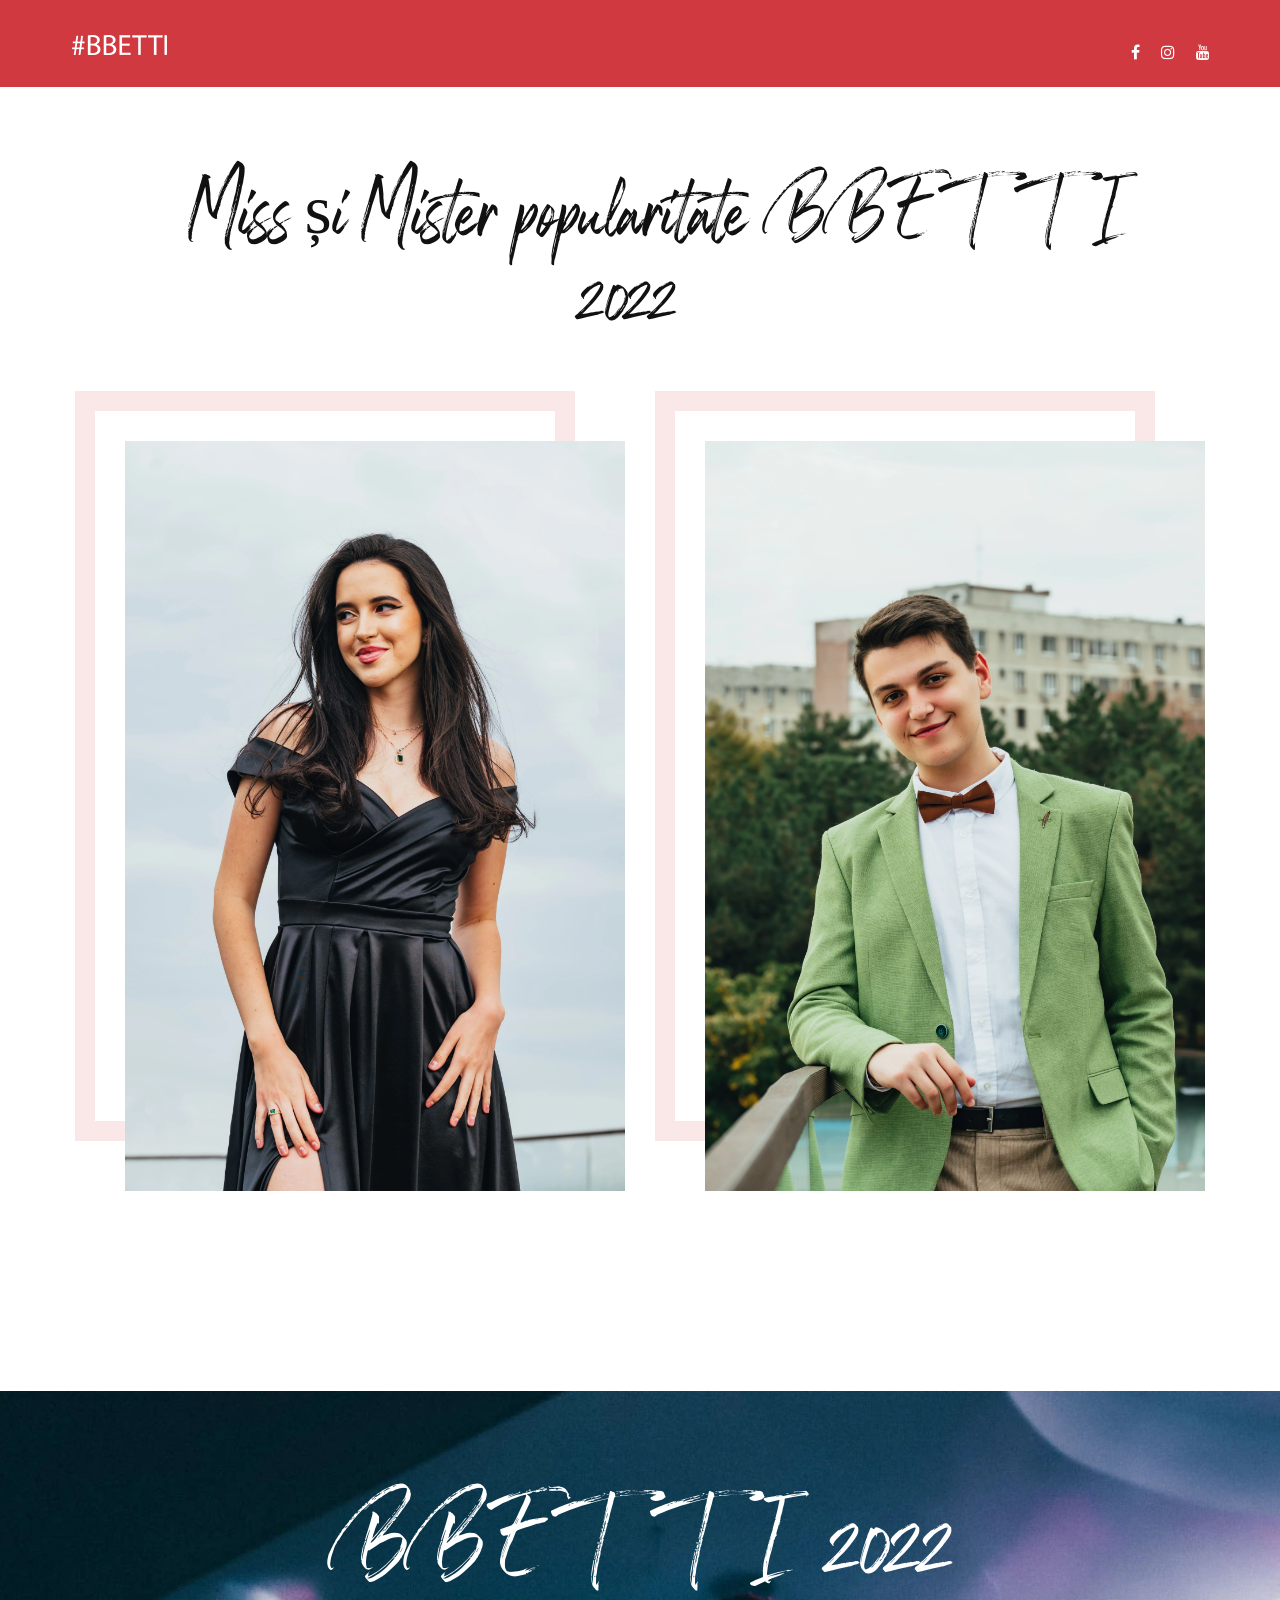
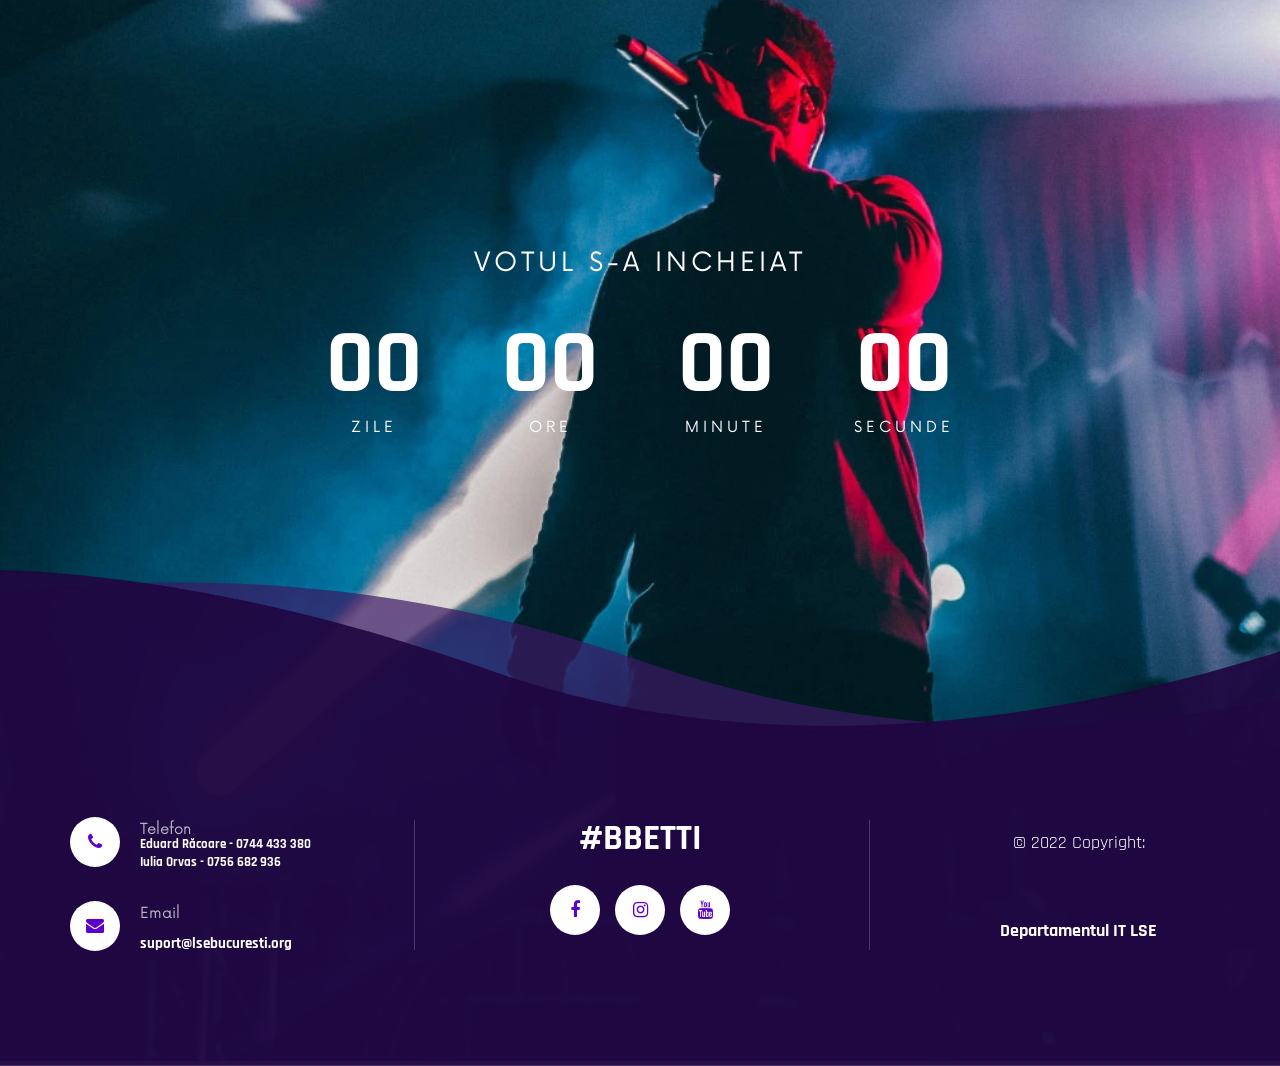
<file: missmister.html>
<!DOCTYPE html>
<html lang="zxx">

<head>
    <meta charset="UTF-8">
    <meta name="viewport" content="width=device-width, initial-scale=1, shrink-to-fit=no">
        
    
      <meta name="description" content="Balul Bobocilor ETTI">
  <meta name="keywords" content="ETTI, BBETTI, LSE, DEPARTAMENTUL IT, Facultatea de Electronică, Telecomunicaţii şi Tehnologia Informaţiei">
  <meta name="author" content="Departamentul IT LSE">
    <title>BBETTI</title>
    <link rel="icon" type="image/x-icon" href="/img/LSE favi.png">
    <!-- Google Font -->
    <link href="https://fonts.googleapis.com/css2?family=Rajdhani:wght@400;500;600;700&display=swap" rel="stylesheet">

    <!-- Css Styles -->
    <link rel="stylesheet" href="css/bootstrap.min.css" type="text/css">
    <link rel="stylesheet" href="css/font-awesome.min.css" type="text/css">
    <link rel="stylesheet" href="css/barfiller.css" type="text/css">
    <link rel="stylesheet" href="css/nowfont.css" type="text/css">
    <link rel="stylesheet" href="css/rockville.css" type="text/css">
    <link rel="stylesheet" href="css/magnific-popup.css" type="text/css">
    <link rel="stylesheet" href="css/owl.carousel.min.css" type="text/css">
    <link rel="stylesheet" href="css/slicknav.min.css" type="text/css">
    <link rel="stylesheet" href="css/style.css" type="text/css">
    <link rel="stylesheet" href="css/missmister.css">
</head>

<body style="height: auto;">
    
    <!-- Header Section Begin -->   
    <header class="header" style="background-color: #cd242d; background: rgba(205, 36, 45, .9);">
        <div class="container">
            <div class="row">
                <div class="col-lg-2 col-md-2">
                    <div class="header__logo" style="margin-top:0.65rem;">
                        <a href="./index.php"><img src="img/logo.png" alt=""></a>
                    </div>
                </div>
                <div class="col-lg-10 col-md-10">
                    <div class="header__nav">
                        <nav class="header__menu mobile-menu">
                          
                        </nav>
                        <div class="header__right__social">
                            <a href="https://www.facebook.com/lseorgro/" target="_blank"><i class="fa fa-facebook"></i></a>
                            <a href="https://www.instagram.com/ligastudentilorelectronistilse/" target="_blank"><i class="fa fa-instagram"></i></a>
                            <a href="https://www.youtube.com/user/lsebucuresti/videos?app=desktop" target="_blank"><i class="fa fa-youtube"></i></a>
                        </div>
                    </div>
                </div>
            </div>
           
        </div>
    </header>
    <!-- Header Section End -->

    <!-- Breadcrumb Begin -->
    <div class="breadcrumb-option">
        <div class="container">
            <div class="row">
                <div class="col-lg-12" style="margin-top:3rem;">
                   
                        <a href="#">
                            
                        </a>
                       
                    </div>
                </div>
            </div>
        </div>
    </div>
    <!-- Breadcrumb End -->

    <!-- Miss n Misster section Begin -->

    <section id="missmistersection spad" style="height: 100%; width: 100%; margin-top: 3.125rem;  margin-bottom: 3.125rem; padding: 1.25rem;">

        <div class="container missmistercontainer" style="padding: 1.25rem;">

            <div class="row">

                <div class="col-lg-12">

                    <div class="div-cu-texte">
                        <h1 class="text_principal" style="letter-spacing: 0.03125rem;">Miss și Mister popularitate BBETTI</h1>
                        <h1 class="text-principal-an centrat" style="margin-bottom: 6.25rem;">2022</h1>
                      </div>

                </div>

            </div>

            <div class="row">

                <div class="col-lg-6 order-lg-3">
                    <div class="tours__item__pic tours__item__pic--left" style="margin-bottom: 6.25rem;">
                        <img src="img/events/fata4.webp" alt="">
                    </div>
                </div>

                <div class="col-lg-6 order-lg-3">
                    <div class="tours__item__pic tours__item__pic--left">
                        <img src="img/events/baiat2.webp" alt="">
                    </div>
                </div>

            </div>

          </div>

    </section>

    <!-- Miss n Misster section End -->

 <!-- Countdown Section Begin -->
    <section class="countdown spad set-bg" data-setbg="img/countdown-bg.webp">
        <div class="container">
            <div class="row">
                <div class="col-lg-12">
                    <div class="countdown__text">
                        <h1>BBETTI 2022</h1>
                        <h4 style="padding-top: 14rem;">Votul s-a incheiat </h4>
                    </div>
                    <div class="countdown__timer" id="countdown-time">
                        <div class="countdown__item">
                            <span>50</span>
                            <p>days</p>
                        </div>
                        <div class="countdown__item">
                            <span>45</span>
                            <p>hours</p>
                        </div>
                        <div class="countdown__item">
                            <span>18</span>
                            <p>minutes</p>
                        </div>
                        <div class="countdown__item">
                            <span>09</span>
                            <p>seconds</p>
                        </div>
                    </div>
        
                </div>
            </div>
        </div>
    </section>
    <!-- Countdown Section End -->

    <!-- Footer Section Begin -->
  <footer class="footer footer--normal spad set-bg" data-setbg="img/footer-bg.webp" style="margin-top:-34rem;">
        <div class="container">
            <div class="row">
                <div class="col-lg-3 col-md-6">
                    <div class="footer__address" style="align-content: center;">
                        <ul>
                            <li>
                                <i class="fa fa-phone"></i>
                                <p>Telefon</p>
                                <h6 style="margin-top: -1rem;"><font size="-1">Eduard Răcoare - 0744 433 380</br>Iulia Orvas - 0756 682 936</font></h6>
                            </li>
                            <li>
                                <i class="fa fa-envelope"></i>
                                <p>Email</p>
                                <h6>suport@lsebucuresti.org</h6>
                            </li>
                        </ul>
                    </div>
                </div>
                <div class="col-lg-4 offset-lg-1 col-md-6">
                    <div class="footer__social">
                        <h2 style="text-align: center;">#BBETTI</h2>
                        <div class="footer__social__links" style="text-align: center;">
                            <a href="https://www.facebook.com/lseorgro/" target="_blank"><i class="fa fa-facebook"></i></a>
                            <a href="https://www.instagram.com/ligastudentilorelectronistilse/" target="_blank"><i class="fa fa-instagram"></i></a>
                            <a href="https://www.youtube.com/user/lsebucuresti/videos?app=desktop" target="_blank"><i class="fa fa-youtube"></i></a>
                        </div>
                    </div>
                </div>
                <div class="col-lg-3 offset-lg-1 col-md-6">
                    <div class="footer__newslatter">
                        <h5 class="text-white" style="text-align: center; padding-top: 0.9rem;">© 2022 Copyright:</h5>
                        <h5 style="text-align: center; padding-top: 4.2rem;"><b>
                            <a class="text-white" href="https://lsebucuresti.org/">Departamentul IT LSE</a></b>
                        </h5>
                    </div>
                </div>
            </div>
        </div>
    </footer>
    <!-- Footer Section End -->
    <!-- Footer Section End -->

    <!-- Js Plugins -->
    <script src="js/jquery-3.3.1.min.js"></script>
    <script src="js/bootstrap.min.js"></script>
    <script src="js/jquery.magnific-popup.min.js"></script>
    <script src="js/jquery.nicescroll.min.js"></script>
    <script src="js/jquery.barfiller.js"></script>
    <script src="js/jquery.countdown.min.js"></script>
    <script src="js/jquery.slicknav.js"></script>
    <script src="js/owl.carousel.min.js"></script>
    <script src="js/main.js"></script>

    <!-- Music Plugin -->
    <script src="js/jquery.jplayer.min.js"></script>
    <script src="js/jplayerInit.js"></script>
    <script>
    (function(h,o,t,j,a,r){
        h.hj=h.hj||function(){(h.hj.q=h.hj.q||[]).push(arguments)};
        h._hjSettings={hjid:3227970,hjsv:6};
        a=o.getElementsByTagName('head')[0];
        r=o.createElement('script');r.async=1;
        r.src=t+h._hjSettings.hjid+j+h._hjSettings.hjsv;
        a.appendChild(r);
    })(window,document,'https://static.hotjar.com/c/hotjar-','.js?sv=');
</script>
</body>

</html>
</file>
<file: css/barfiller.css>
.barfiller {
    width:100%;
    height:12px;
    background:#fcfcfc;
    border:1px solid #ccc;
    position:relative;
    margin-bottom:20px;
    box-shadow: inset 1px 4px 9px -6px rgba(0,0,0,.5); 
    -moz-box-shadow: inset 1px 4px 9px -6px rgba(0,0,0,.5); 
}

.barfiller .fill {
    display:block;
    position:relative;
    width:0px;
    height:100%;
    background:#333;
    z-index:1;
}

.barfiller .tipWrap {
    display:none;
}

.barfiller .tip {
    margin-top:-30px;
    padding:2px 4px;
    font-size:11px;
    color:#fff;
    left:0px;
    position:absolute;
    z-index:2;
    background: #333;
} 

.barfiller .tip:after {
    border:solid;
    border-color:rgba(0,0,0,.8) transparent;
    border-width:6px 6px 0 6px;
    content:"";
    display:block;
    position:absolute;
    left:9px;
    top:100%;
    z-index:9
}
</file>
<file: css/nowfont.css>
/* #### Generated By: http://www.cufonfonts.com #### */

@font-face {
font-family: 'Now Regular';
font-style: normal;
font-weight: normal;
src: local('Now Regular'), url('../fonts/Now-Regular.woff') format('woff');
}


@font-face {
font-family: 'Now Thin';
font-style: normal;
font-weight: normal;
src: local('Now Thin'), url('../fonts/Now-Thin.woff') format('woff');
}


@font-face {
font-family: 'Now Light';
font-style: normal;
font-weight: normal;
src: local('Now Light'), url('../fonts/Now-Light.woff') format('woff');
}


@font-face {
font-family: 'Now Medium';
font-style: normal;
font-weight: normal;
src: local('Now Medium'), url('../fonts/Now-Medium.woff') format('woff');
}


@font-face {
font-family: 'Now Bold';
font-style: normal;
font-weight: normal;
src: local('Now Bold'), url('../fonts/Now-Bold.woff') format('woff');
}


@font-face {
font-family: 'Now Black';
font-style: normal;
font-weight: normal;
src: local('Now Black'), url('../fonts/Now-Black.woff') format('woff');
}
</file>
<file: css/rockville.css>
@font-face {
font-family: 'Rockville Solid Regular';
font-style: normal;
font-weight: normal;
src: local('Rockville Solid Regular'), url('../fonts/Rockville Solid.woff') format('woff');
}
</file>
<file: css/style.css>
/******************************************************************
  Template Name: DJoz
  Description:  DJoz Music HTML Template
  Author: Colorlib
  Author URI: https://colorlib.com
  Version: 1.0
  Created: Colorlib
******************************************************************/

/*------------------------------------------------------------------
[Table of contents]

1.  Template default CSS
	1.1	Variables
	1.2	Mixins
	1.3	Flexbox
	1.4	Reset
2.  Helper Css
3.  Header Section
4.  Hero Section
5.  Services Section
6.  Track Section
7.  Countdown Section
8.  Team Section
9.  Contact
10.  Footer Style
-------------------------------------------------------------------*/

/*----------------------------------------*/

/* Template default CSS
/*----------------------------------------*/

html,
body {
	height: 100%;
	font-family: "Now Regular";
	-webkit-font-smoothing: antialiased;
}

h1,
h2,
h3,
h4,
h5,
h6 {
	margin: 0;
	color: #111111;
	font-weight: 400;
	font-family: "Rajdhani", sans-serif;
}

h1 {
	font-size: 70px;
}

h2 {
	font-size: 36px;
}

h3 {
	font-size: 30px;
}

h4 {
	font-size: 24px;
}

h5 {
	font-size: 18px;
}

h6 {
	font-size: 16px;
}

p {
	font-size: 15px;
	font-family: "Now Regular";
	color: #444444;
	font-weight: 400;
	line-height: 26px;
	margin: 0 0 15px 0;
}

img {
	max-width: 100%;
}

input:focus,
select:focus,
button:focus,
textarea:focus {
	outline: none;
}

a:hover,
a:focus {
	text-decoration: none;
	outline: none;
	color: #ffffff;
}

ul,
ol {
	padding: 0;
	margin: 0;
}



/*---------------------
  Helper CSS
-----------------------*/

.section-title {
	margin-bottom: 40px;
	position: relative;
	z-index: 1;
}

.section-title.center-title {
	text-align: center;
}

.section-title h2 {
	font-size: 42px;
	color: #111111;
	font-weight: 700;
	text-transform: uppercase;
}

.section-title h1 {
	font-size: 100px;
	color: #f2f2f2;
	font-family: "Rockville Solid Regular";
	position: absolute;
	left: 0;
	top: -45px;
	width: 100%;
	z-index: -1;
}

.set-bg {
	background-repeat: no-repeat;
	background-size: cover;
	background-position: top center;
}

.set-img-bg {

}

.spad {
	padding-top: 100px;
	padding-bottom: 100px;
}

.text-white h1,
.text-white h2,
.text-white h3,
.text-white h4,
.text-white h5,
.text-white h6,
.text-white p,
.text-white span,
.text-white li,
.text-white a {
	color: #fff;
}

/* buttons */

.primary-btn {
	display: inline-block;
	font-size: 15px;
	text-transform: uppercase;
	padding: 14px 25px 12px;
	color: #ffffff;
	background: #5c00ce;
	letter-spacing: 2px;
}

.primary-btn.border-btn {
	background: transparent;
	border: 2px solid #cd242d;
	color: #111111;
}

.site-btn {
	font-size: 15px;
	color: #ffffff;
	background: #cd242d;
	font-weight: 700;
	letter-spacing: 2px;
	border: none;
	text-transform: uppercase;
	display: inline-block;
	padding: 14px 30px;
	width: 100%;
}

/* Preloder */

#preloder {
	position: fixed;
	width: 100%;
	height: 100%;
	top: 0;
	left: 0;
	z-index: 999999;
	background: #000;
}

.loader {
	width: 40px;
	height: 40px;
	position: absolute;
	top: 50%;
	left: 50%;
	margin-top: -13px;
	margin-left: -13px;
	border-radius: 60px;
	animation: loader 0.8s linear infinite;
	-webkit-animation: loader 0.8s linear infinite;
}

@keyframes loader {
	0% {
		-webkit-transform: rotate(0deg);
		transform: rotate(0deg);
		border: 4px solid #f44336;
		border-left-color: transparent;
	}
	50% {
		-webkit-transform: rotate(180deg);
		transform: rotate(180deg);
		border: 4px solid #673ab7;
		border-left-color: transparent;
	}
	100% {
		-webkit-transform: rotate(360deg);
		transform: rotate(360deg);
		border: 4px solid #f44336;
		border-left-color: transparent;
	}
}

@-webkit-keyframes loader {
	0% {
		-webkit-transform: rotate(0deg);
		border: 4px solid #f44336;
		border-left-color: transparent;
	}
	50% {
		-webkit-transform: rotate(180deg);
		border: 4px solid #673ab7;
		border-left-color: transparent;
	}
	100% {
		-webkit-transform: rotate(360deg);
		border: 4px solid #f44336;
		border-left-color: transparent;
	}
}

/*---------------------
  Header
-----------------------*/

.header {
	background: rgba(205,36,45,0.9);
	position: absolute;
	left: 0;
	top: 0;
	width: 100%;
	z-index: 9;
}

.header.header--normal {
	position: relative;
	background: #290849;
}

.header__logo {
	padding: 20px 0 25px;
}

.header__logo a {
	display: inline-block;
}

.header__nav {
	text-align: right;
}

.header__menu {
	padding: 31px 0 27px;
	display: inline-block;
	margin-right: 45px;
}

.header__menu ul li {
	list-style: none;
	display: inline-block;
	margin-right: 45px;
	position: relative;
}

.header__menu ul li.active a:after {
	opacity: 1;
}

.header__menu ul li:hover a:after {
	opacity: 1;
}

.header__menu ul li:hover .dropdown {
	top: 34px;
	opacity: 1;
	visibility: visible;
}

.header__menu ul li:last-child {
	margin-right: 0;
}

.header__menu ul li .dropdown {
	position: absolute;
	left: 0;
	top: 56px;
	width: 150px;
	background: #111111;
	text-align: left;
	padding: 2px 0;
	z-index: 9;
	opacity: 0;
	visibility: hidden;
	-webkit-transition: all, 0.3s;
	-o-transition: all, 0.3s;
	transition: all, 0.3s;
}

.header__menu ul li .dropdown li {
	display: block;
	margin-right: 0;
}

.header__menu ul li .dropdown li a {
	font-size: 14px;
	color: #ffffff;
	font-weight: 400;
	padding: 8px 20px;
	text-transform: capitalize;
}

.header__menu ul li .dropdown li a:after {
	display: none;
}

.header__menu ul li a {
	font-size: 15px;
	text-transform: uppercase;
	color: #ffffff;
	display: block;
	padding: 6px 0;
	position: relative;
}

.header__menu ul li a:after {
	position: absolute;
	left: 0;
	bottom: 0;
	width: 100%;
	height: 2px;
	background: #ffffff;
	content: "";
	-webkit-transition: all, 0.5s;
	-o-transition: all, 0.5s;
	transition: all, 0.5s;
	opacity: 0;
}

.header__right__social {
	display: inline-block;
}

.header__right__social a {
	display: inline-block;
	font-size: 16px;
	color: #ffffff;
	margin-right: 16px;
}

.header__right__social a:last-child {
	margin-right: 0;
}

.slicknav_menu {
	display: none;
}

/*---------------------
  Hero
-----------------------*/

.hero {
	padding-top: 400px;
	padding-bottom: 295px;
	position: relative;
}

.hero-img-bg {
    width: 100%;
    height: 100%;

}

.hero__text {
	text-align: center;
}

.hero__text_bal{
    
}

.hero__text span {
	color: #ffffff;
	text-transform: uppercase;
	letter-spacing: 6px;
}

.hero__text h1 {
	font-size: 110px;
	font-family: "Rockville Solid Regular";
	color: #ffffff;
	margin-bottom: 20px;
	margin-top: 22px;
}

.hero__text p {
	color: #ffffff;
	margin-bottom: 20px;
}

.hero__text .play-btn {
	font-size: 26px;
	color: rgba(205, 36, 45, 1);
	height: 90px;
	width: 90px;
	border-radius: 50%;
	background: rgba(255, 255, 255, 0.3);
	display: inline-block;
	line-height: 90px;
	text-align: center;
	position: relative;
	z-index: 1;
}

.hero__text .play-btn i {
	position: relative;
	top: 2px;
	left: 2px;
}

.hero__text .play-btn:after {
	position: absolute;
	left: 15px;
	top: 15px;
	height: 60px;
	width: 60px;
	background: #ffffff;
	border-radius: 50%;
	content: "";
	z-index: -1;
}

.linear__icon {
	position: absolute;
	opacity: 0;
	left: 50%;
	bottom: 0;
	margin-left: -16px;
	-webkit-animation: mymove 0.5s infinite alternate;
	animation: mymove 0.5s infinite alternate;
}

.linear__icon i {
	font-size: 50px;
	color: #5c00ce;
}

@-webkit-keyframes mymove {
	0% {
		bottom: 0;
	}
	100% {
		bottom: -10px;
	}
}

@keyframes mymove {
	0% {
		bottom: 0;
	}
	100% {
		bottom: -10px;
	}
}

/*---------------------
  Events
-----------------------*/

.event {
	padding-bottom: 60px;
}

.event .section-title {
	margin-bottom: 10px;
	position: relative;
}

.event .section-title:after {
	position: absolute;
	right: 46px;
	top: 25px;
	height: 2px;
	width: 775px;
	background: rgba(225, 225, 225, 0.3);
	content: "";
	z-index: -1;
}

.event__slider .col-lg-4 {
	max-width: 100%;
}

.event__slider.owl-carousel .owl-stage-outer {
	padding-top: 30px;
	padding-bottom: 40px;
}

.event__slider.owl-carousel .owl-nav {
	position: absolute;
	right: 15px;
	top: -50px;
}

.event__slider.owl-carousel .owl-nav button {
	font-size: 22px;
	color: #111111;
	opacity: 0.5;
	margin-right: 10px;
}

.event__slider.owl-carousel .owl-nav button:last-child {
	margin-right: 0;
}

.event__item {
	-webkit-box-shadow: 0px 3px 15px rgba(22, 41, 124, 0.1);
	box-shadow: 0px 3px 15px rgba(22, 41, 124, 0.1);
}

.event__item__pic {
	height: 360px;
	position: relative;
}

.event__item__pic .tag-date {
	position: absolute;
	left: 0;
	bottom: -21px;
	width: 100%;
	text-align: center;
}

.event__item__pic .tag-date span {
	font-size: 15px;
	color: #ffffff;
	display: inline-block;
	background: #5c00ce;
	padding: 12px 8px 9px 20px;
}

.event__item__text {
	text-align: center;
	padding: 45px 10px 25px;
}

.event__item__text h4 {
	font-size: 26px;
	font-weight: 700;
	color: #111111;
	margin-bottom: 10px;
}

.event__item__text p {
	color: #888888;
	margin-bottom: 0;
}

.event__item__text p i {
	color: #5c00ce;
	margin-right: 8px;
	font-size: 17px;
}

/*---------------------
  Track
-----------------------*/

.track {
	padding-top: 120px;
	padding-bottom: 40px;
	overflow: hidden;
}

.track .section-title {
	margin-bottom: 105px;
}

.track__content {
	height: 502px;
	overflow-y: auto;
}

.track__all {
	text-align: right;
	margin-bottom: 100px;
}

.jp-play {
	position: relative;
	height: 50px;
	width: 50px;
	background: transparent;
	border: 2px solid #e1e1e1;
	border-radius: 50%;
}

.jp-play:after {
	position: absolute;
	display: block;
	left: 17px;
	top: 12px;
	width: 16px;
	height: 20px;
	background: url(../img/play-default.png);
	content: "";
}

.jp-state-playing .jp-play {
	background: #5c00ce !important;
	border-color: #5c00ce !important;
}

.jp-state-playing .jp-play:after {
	background: url(../img/pause.png) !important;
	left: 15px;
	top: 12px;
}

.jp-audio .jp-play:focus {
	background: #5c00ce !important;
	border-color: #5c00ce !important;
}

.jp-audio .jp-play:focus:after {
	background: url(../img/play.png);
}

.jp-seek-bar>div {
	height: 5px;
	background: #e1e1e1;
	cursor: pointer;
	width: 245px;
}

.player_bars {
	width: 350px;
	display: table;
	padding-left: 50px;
	position: relative;
	padding-top: 25px;
	float: left;
	margin-right: 30px;
}

.jp-play-bar {
	position: relative;
	height: 100%;
	background: #5c00ce;
	overflow: visible !important;
}

.jp-current-time {
	font-size: 15px;
	color: #111111;
	position: absolute;
	left: -50px;
	top: -9px;
}

.jp-duration {
	font-size: 15px;
	color: #111111;
	position: absolute;
	right: 0;
	top: 16px;
}

.player_controls_box {
	width: 50px;
	float: left;
	margin-right: 20px;
}

.jp-mute {
	font-size: 18px;
	border: none;
	background: none;
	color: #111111;
	position: absolute;
	left: 0;
	top: 13px;
}

.jp-volume-bar {
	height: 5px;
	width: 70px;
	background: #e1e1e1;
	cursor: pointer;
}

.jp-volume-bar-value {
	background: #5c00ce;
	height: 100%;
}

.jp-volume-controls {
	position: relative;
	width: 95px;
	float: left;
	padding-left: 30px;
	padding-top: 25px;
}

.single_player_container {
	overflow: hidden;
	margin-bottom: 40px;
}

.single_player_container:last-child {
	margin-bottom: 0;
}

.single_player_container h4 {
	font-size: 26px;
	color: #111111;
	font-weight: 700;
	margin-bottom: 20px;
	text-transform: uppercase;
}

.track__pic {
	position: relative;
	z-index: 1;
}

.track__pic:after {
	position: absolute;
	left: 0;
	top: 0;
	width: 100%;
	height: 100%;
	background: #f5f5f5;
	content: "";
	z-index: -1;
}

.track__pic img {
	position: relative;
	top: -50px;
	width: calc(100% - 40px);
	margin-left: 40px;
	height: 502px;
}

/*---------------------
  Youtube
-----------------------*/

.youtube {
	padding-bottom: 50px;
}

.youtube .section-title {
	text-align: center;
}

.youtube .section-title h1 {
	font-size: 90px;
}

.youtube__item {
	-webkit-transition: all, 0.3s;
	-o-transition: all, 0.3s;
	transition: all, 0.3s;
	margin-bottom: 30px;
}

.youtube__item:hover {
	-webkit-box-shadow: 0px 3px 30px rgba(22, 41, 124, 0.1);
	box-shadow: 0px 3px 30px rgba(22, 41, 124, 0.1);
}

.youtube__item__pic {
	height: 240px;
	display: -webkit-box;
	display: -ms-flexbox;
	display: flex;
	-webkit-box-align: center;
	-ms-flex-align: center;
	align-items: center;
	-webkit-box-pack: center;
	-ms-flex-pack: center;
	justify-content: center;
}

.youtube__item__pic .play-btn {
	font-size: 16px;
	color: #5c00ce;
	height: 60px;
	width: 60px;
	border-radius: 50%;
	background: rgba(255, 255, 255, 0.3);
	display: inline-block;
	line-height: 60px;
	text-align: center;
	position: relative;
	z-index: 1;
}

.youtube__item__pic .play-btn i {
	position: relative;
	top: 2px;
	left: 2px;
}

.youtube__item__pic .play-btn:after {
	position: absolute;
	left: 10px;
	top: 10px;
	height: 40px;
	width: 40px;
	background: #ffffff;
	border-radius: 50%;
	content: "";
	z-index: -1;
}

.youtube__item__text {
	padding: 25px 30px 20px 20px;
	background: #ffffff;
}

.youtube__item__text h4 {
	font-size: 26px;
	color: #111111;
	line-height: 34px;
	font-weight: 700;
}

/*---------------------
  Countdown
-----------------------*/

.countdown {
	padding-bottom: 560px;
}

.countdown.countdown--page {
	padding-top: 150px;
	padding-bottom: 150px;
}

.countdown__text {
	text-align: center;
	margin-bottom: 36px;
}

.countdown__text h1 {
	font-size: 90px;
	color: #ffffff;
	font-family: "Rockville Solid Regular";
	color: #ffffff;
	margin-bottom: 25px;
}

.countdown__text h4 {
	font-size: 26px;
	font-family: "Now Regular";
	color: #ffffff;
	text-transform: uppercase;
	letter-spacing: 4px;
}

.countdown__timer {
	text-align: center;
	margin-bottom: 30px;
}

.countdown__item {
	display: inline-block;
	margin-right: 80px;
	margin-bottom: 30px;
}

.countdown__item:last-child {
	margin-right: 0;
}

.countdown__item span {
	font-size: 90px;
	font-family: "Rajdhani", sans-serif;
	font-weight: 700;
	color: #ffffff;
	display: block;
	line-height: 100px;
}

.countdown__item p {
	color: #ffffff;
	letter-spacing: 4px;
	text-transform: uppercase;
	margin-bottom: 0;
}

.buy__tickets {
	text-align: center;
}

/*---------------------
  Discography
-----------------------*/

.discography {
	padding-bottom: 40px;
	padding-top: 120px;
	overflow: hidden;
}

.discography .section-title {
	margin-bottom: 90px;
}

.discography__item {
	margin-bottom: 45px;
	-webkit-box-shadow: 0px 5px 10px rgba(22, 41, 124, 0.1);
	box-shadow: 0px 5px 10px rgba(22, 41, 124, 0.1);
}

.discography__item__pic img {
	min-width: 100%;
}

.discography__item__text {
	padding: 25px 30px 35px;
	text-align: center;
}

.discography__item__text span {
	font-size: 18px;
	color: #5c00ce;
	font-weight: 700;
}

.discography__item__text h4 {
	font-size: 22px;
	text-transform: uppercase;
	color: #111111;
	margin-top: 10px;
	margin-bottom: 25px;
}

.discography__item__text a {
	display: inline-block;
	margin-right: 10px;
}

.discography__item__text a:last-child {
	margin-right: 0;
}

.pagination__links {
	text-align: center;
	padding-top: 10px;
}

.pagination__links.blog__pagination {
	text-align: left;
}

.pagination__links a {
	display: inline-block;
	font-size: 15px;
	color: #111111;
	text-transform: uppercase;
	letter-spacing: 2px;
	background: #f2f2f2;
	-webkit-transition: all, 0.3s;
	-o-transition: all, 0.3s;
	transition: all, 0.3s;
	margin-right: 6px;
	margin-bottom: 5px;
	padding: 14px 22px 12px;
}

.pagination__links a:last-child {
	margin-right: 0;
}

.pagination__links a:hover {
	background: #290849;
	color: #ffffff;
}

/*---------------------
  Footer
-----------------------*/

.footer {
	padding-top: 300px;
	padding-bottom: 60px;
	margin-top: -547px;
	height: 549px;
}

.footer.footer--normal {
	margin-top: 0;
}

.footer__address {
	margin-bottom: 50px;
}

.footer__address ul li {
	list-style: none;
	padding-left: 70px;
	position: relative;
	margin-bottom: 30px;
}

.footer__address ul li:last-child {
	margin-bottom: 0;
}

.footer__address ul li i {
	font-size: 18px;
	color: #5c00ce;
	height: 50px;
	width: 50px;
	background: #ffffff;
	border-radius: 50%;
	line-height: 50px;
	text-align: center;
	position: absolute;
	left: 0;
	top: 0;
}

.footer__address ul li p {
	color: #ffffff;
	opacity: 0.7;
	margin-bottom: 8px;
}

.footer__address ul li h6 {
	font-size: 15px;
	font-weight: 700;
	color: #ffffff;
}

.footer__social {
	text-align: center;
	position: relative;
	margin-bottom: 50px;
}

.footer__social::before {
	position: absolute;
	left: -46px;
	top: 3px;
	width: 1px;
	height: 130px;
	background: rgba(255, 255, 255, 0.2);
	content: "";
}

.footer__social::after {
	position: absolute;
	right: -50px;
	top: 3px;
	width: 1px;
	height: 130px;
	background: rgba(255, 255, 255, 0.2);
	content: "";
}

.footer__social h2 {
	color: #ffffff;
	font-weight: 700;
	margin-bottom: 25px;
}

.footer__social .footer__social__links a {
	font-size: 18px;
	color: #5c00ce;
	height: 50px;
	width: 50px;
	background: #ffffff;
	border-radius: 50%;
	line-height: 50px;
	text-align: center;
	display: inline-block;
	margin-right: 10px;
}

.footer__social .footer__social__links a:last-child {
	margin-right: 0;
}

.footer__newslatter {
	margin-bottom: 50px;
}

.footer__newslatter h4 {
	font-size: 26px;
	color: #ffffff;
	font-weight: 700;
	margin-bottom: 30px;
}

.footer__newslatter form {
	position: relative;
}

.footer__newslatter form input {
	height: 50px;
	font-size: 15px;
	color: #ffffff;
	width: 100%;
	background: transparent;
	border: 1px solid rgba(255, 255, 255, 0.2);
	padding-left: 20px;
}

.footer__newslatter form input::-webkit-input-placeholder {
	color: #ffffff;
}

.footer__newslatter form input::-moz-placeholder {
	color: #ffffff;
}

.footer__newslatter form input:-ms-input-placeholder {
	color: #ffffff;
}

.footer__newslatter form input::-ms-input-placeholder {
	color: #ffffff;
}

.footer__newslatter form input::placeholder {
	color: #ffffff;
}

.footer__newslatter form button {
	font-size: 18px;
	color: #5c00ce;
	position: absolute;
	right: 0;
	top: 0;
	height: 100%;
	padding: 0 16px;
	background: #ffffff;
	border: none;
}

.footer__copyright__text {
	text-align: center;
}

.footer__copyright__text p {
	color: #999999;
}

.footer__copyright__text a {
	color: #999999;
	text-decoration: underline;
}

.footer__copyright__text a:hover {
	color: #5c00ce;
}

.footer__copyright__text i {
	color: #c11;
}

/*---------------------
  Breadcrumb
-----------------------*/

.breadcrumb-option {
	padding-top: 35px;
}

.breadcrumb__links a {
	font-size: 15px;
	color: #111111;
	margin-right: 18px;
	display: inline-block;
	position: relative;
}

.breadcrumb__links a:after {
	position: absolute;
	right: -14px;
	top: 0;
	content: "|";
	color: #888888;
}

.breadcrumb__links a i {
	margin-right: 5px;
}

.breadcrumb__links span {
	font-size: 15px;
	color: #888888;
	display: inline-block;
}

/*---------------------
  About
-----------------------*/

.about {
	padding-top: 0;
}

.about.about--page {
	padding-top: 80px;
	padding-bottom: 80px;
}

.about.about--page .section-title {
	margin-bottom: 28px;
}

.about.about--page .section-title h2 {
	line-height: 55px;
}

.about.about--page .about__text {
	padding-top: 15px;
}

.about.about--page .about__text p {
	color: #111111;
}

.about__text {
	padding-top: 110px;
}

.about__text p {
	margin-bottom: 35px;
}

/*---------------------
  Skills
-----------------------*/

.skills {
	padding-bottom: 0;
	padding-top: 80px;
}

.skills__content {
	background: #5c00ce;
	height: 500px;
	padding: 100px 70px 60px;
}

.skills__content .section-title h2 {
	color: #ffffff;
}

.skills__content .section-title h1 {
	color: #ffffff;
	opacity: 0.1;
	text-align: center;
}

.skills__content p {
	color: #ffffff;
	margin-bottom: 32px;
}

.skill__bar__item {
	margin-bottom: 20px;
}

.skill__bar__item p {
	font-size: 15px;
	font-weight: 500;
	color: #ffffff;
	margin-bottom: 10px;
}

.skill__bar__item .barfiller {
	width: 100%;
	height: 5px;
	background: rgba(255, 255, 255, 0.2);
	border: none;
	margin-bottom: 0;
	-webkit-box-shadow: none;
	box-shadow: none;
}

.skill__bar__item .barfiller .tip {
	margin-top: -32px;
	padding: 0;
	font-size: 15px;
	color: #fff;
	background: transparent;
}

.skill__bar__item .barfiller .tip:after {
	display: none;
}

.skills__video {
	height: 500px;
	display: -webkit-box;
	display: -ms-flexbox;
	display: flex;
	-webkit-box-align: center;
	-ms-flex-align: center;
	align-items: center;
	-webkit-box-pack: center;
	-ms-flex-pack: center;
	justify-content: center;
}

.skills__video .play-btn {
	font-size: 26px;
	color: #5c00ce;
	height: 90px;
	width: 90px;
	border-radius: 50%;
	background: rgba(117, 31, 221, 0.3);
	display: inline-block;
	line-height: 90px;
	text-align: center;
	position: relative;
	z-index: 1;
}

.skills__video .play-btn i {
	position: relative;
	top: 2px;
	left: 2px;
}

.skills__video .play-btn:after {
	position: absolute;
	left: 15px;
	top: 15px;
	height: 60px;
	width: 60px;
	background: #ffffff;
	border-radius: 50%;
	content: "";
	z-index: -1;
}

/*---------------------
  About Pic
-----------------------*/

.about-pic {
	overflow: hidden;
}

.about-pic .container-fluid {
	padding-right: 0;
}

.about-pic img {
	min-width: 100%;
	margin-bottom: 10px;
	padding-right: 10px;
}

/*---------------------
  About Services
-----------------------*/

.about-services {
	padding-bottom: 50px;
}

.about-services .section-title {
	margin-bottom: 60px;
}

.about__services__item {
	-webkit-transition: all, 0.3s;
	-o-transition: all, 0.3s;
	transition: all, 0.3s;
}

.about__services__item:hover {
	-webkit-box-shadow: 0px 3px 30px rgba(22, 41, 124, 0.1);
	box-shadow: 0px 3px 30px rgba(22, 41, 124, 0.1);
}

.about__services__item__pic {
	height: 240px;
	position: relative;
}

.about__services__item__pic .icon {
	height: 50px;
	width: 50px;
	background: #5c00ce;
	border-radius: 50%;
	line-height: 50px;
	text-align: center;
	position: absolute;
	left: 0;
	right: 0;
	margin: 0 auto;
	bottom: -25px;
}

.about__services__item__text {
	text-align: center;
	padding: 50px 10px 30px;
}

.about__services__item__text h4 {
	font-size: 26px;
	color: #111111;
	font-weight: 700;
	margin-bottom: 12px;
}

.about__services__item__text p {
	margin-bottom: 0;
}

/*---------------------
  Feature
-----------------------*/

.feature {
	padding-bottom: 70px;
}

.feature.feature--about .section-title span {
	color: #0071e4;
}

.feature.feature--about .feature__item {
	background: #f5f5f5;
}

.feature.feature--about .feature__item h5 {
	color: #111111;
}

.feature__text {
	padding-top: 80px;
}

.feature__text .section-title {
	margin-bottom: 20px;
}

.feature__text p {
	margin-bottom: 26px;
}

.feature__item {
	background: #0c2b4b;
	text-align: center;
	padding: 40px 10px 35px;
	margin-bottom: 30px;
}

.feature__item.right-column {
	margin-top: 120px;
}

.feature__item h5 {
	font-weight: 700;
	text-transform: uppercase;
	color: #ffffff;
	margin-top: 25px;
}

/*---------------------
  Services
-----------------------*/

.services {
	overflow: hidden;
}

.services__left {
	height: 640px;
	display: -webkit-box;
	display: -ms-flexbox;
	display: flex;
	-webkit-box-align: center;
	-ms-flex-align: center;
	align-items: center;
	-webkit-box-pack: center;
	-ms-flex-pack: center;
	justify-content: center;
}

.services__left .play-btn {
	font-size: 26px;
	color: #ffffff;
	height: 90px;
	width: 90px;
	border-radius: 50%;
	background: -webkit-gradient(linear, left top, right top, from(rgba(127, 0, 173, 0.3)), to(rgba(93, 0, 206, 0.3)));
	background: -o-linear-gradient(left, rgba(127, 0, 173, 0.3), rgba(93, 0, 206, 0.3));
	background: linear-gradient(to right, rgba(127, 0, 173, 0.3), rgba(93, 0, 206, 0.3));
	display: inline-block;
	line-height: 90px;
	text-align: center;
	position: relative;
	z-index: 1;
}

.services__left .play-btn i {
	position: relative;
	top: 2px;
	left: 2px;
}

.services__left .play-btn:after {
	position: absolute;
	left: 15px;
	top: 15px;
	height: 60px;
	width: 60px;
	background: -webkit-gradient(linear, left top, right top, from(#7E00AD), to(#5C00CE));
	background: -o-linear-gradient(left, #7E00AD, #5C00CE);
	background: linear-gradient(to right, #7E00AD, #5C00CE);
	border-radius: 50%;
	content: "";
	z-index: -1;
}

.services__list {
	margin: 0;
}

.service__item {
	background: #5c00ce;
	height: 320px;
	padding: 70px 40px 40px 70px;
}

.service__item.deep-bg {
	background: #5400BC;
}

.service__item h4 {
	font-size: 26px;
	color: #ffffff;
	font-weight: 700;
	margin-top: 25px;
	margin-bottom: 10px;
}

.service__item p {
	color: #ffffff;
	margin-bottom: 0;
}

/*---------------------
  Tours
-----------------------*/

.tours {
	padding-top: 150px;
	padding-bottom: 60px;
}

.tours__item__text {
	padding-right: 30px;
	margin-bottom: 100px;
}

.tours__item__text.tours__item__text--right {
	padding-left: 30px;
	padding-right: 0;
}

.tours__item__text h2 {
	font-size: 42px;
	color: #111111;
	text-transform: uppercase;
	margin-bottom: 24px;
}

.tours__item__text .tours__text__widget {
	overflow: hidden;
	border-bottom: 2px solid #f2f2f2;
	padding-bottom: 38px;
}

.tours__item__text .tours__text__widget ul {
	float: left;
}

.tours__item__text .tours__text__widget ul li {
	list-style: none;
	font-size: 15px;
	color: #111111;
	padding-left: 35px;
	position: relative;
	margin-bottom: 10px;
}

.tours__item__text .tours__text__widget ul li:last-child {
	margin-bottom: 0;
}

.tours__item__text .tours__text__widget ul li i {
	color: #5c00ce;
	position: absolute;
	left: 0;
	top: 3px;
}

.tours__item__text .tours__text__widget ul li span {
	display: inline-block;
	padding-right: 8px;
	position: relative;
	margin-right: 5px;
}

.tours__item__text .tours__text__widget ul li span:last-child {
	padding-right: 0;
	margin-right: 0;
}

.tours__item__text .tours__text__widget ul li span:last-child:after {
	display: none;
}

.tours__item__text .tours__text__widget ul li span:after {
	position: absolute;
	right: 0;
	top: 0;
	content: "|";
}

.tours__item__text .tours__text__widget .price {
	font-size: 18px;
	color: #ffffff;
	font-weight: 700;
	display: inline-block;
	padding: 14px 25px 12px 30px;
	background: #5c00ce;
	float: right;
}

.tours__item__text .tours__text__desc {
	padding-top: 40px;
	margin-bottom: 65px;
}

.tours__item__text .tours__text__desc p {
	color: #111111;
	margin-bottom: 20px;
}

.tours__item__text .tours__text__desc p:last-child {
	margin-bottom: 0;
}

.tours__item__pic {
	position: relative;
	z-index: 1;
	padding-right: 50px;
	margin-bottom: 110px;
	padding-left: 30px;
}

.tours__item__pic.tours__item__pic--left {
	padding-left: 50px;
	padding-right: 0;
}

.tours__item__pic.tours__item__pic--left:after {
	left: 0;
}

.tours__item__pic.tours__item__pic--last {
	margin-bottom: 0;
}

.tours__item__pic:after {
	position: absolute;
	left: 50px;
	top: -50px;
	width: calc(100% - 50px);
	height: 100%;
	border: 20px solid rgba(205, 36, 45, 0.1);
	content: "";
	z-index: -1;
}

.tours__item__pic img {
	min-width: 100%;
}

/*---------------------
  Videos
-----------------------*/

.videos {
	padding-bottom: 90px;
}

.videos .section-title {
	margin-bottom: 70px;
}

.videos__large__item {
	height: 585px;
	position: relative;
	display: -webkit-box;
	display: -ms-flexbox;
	display: flex;
	-webkit-box-align: center;
	-ms-flex-align: center;
	align-items: center;
	-webkit-box-pack: center;
	-ms-flex-pack: center;
	justify-content: center;
	margin-bottom: 30px;
}

.videos__large__item .play-btn {
	height: 50px;
	width: 50px;
	background: #5c00ce;
	border-radius: 50%;
	font-size: 18px;
	line-height: 50px;
	text-align: center;
	display: inline-block;
	color: #ffffff;
}

.videos__large__item__text {
	background: rgba(7, 14, 38, 0.7);
	padding: 25px 30px 25px;
	position: absolute;
	left: 0;
	bottom: 0;
	width: 100%;
}

.videos__large__item__text h4 {
	color: #ffffff;
	font-weight: 700;
}

.videos__large__item__text ul li {
	font-size: 13px;
	list-style: none;
	display: inline-block;
	margin-right: 18px;
	color: #ffffff;
	position: relative;
}

.videos__large__item__text ul li:after {
	position: absolute;
	right: -12px;
	top: 2px;
	height: 17px;
	width: 1px;
	background: #ffffff;
	content: "";
}

.videos__large__item__text ul li:last-child {
	margin-right: 0;
}

.videos__large__item__text ul li:last-child:after {
	display: none;
}

.videos__item__pic {
	height: 180px;
	display: -webkit-box;
	display: -ms-flexbox;
	display: flex;
	-webkit-box-align: center;
	-ms-flex-align: center;
	align-items: center;
	-webkit-box-pack: center;
	-ms-flex-pack: center;
	justify-content: center;
}

.videos__item__pic .play-btn {
	height: 40px;
	width: 40px;
	background: #5c00ce;
	border-radius: 50%;
	font-size: 16px;
	line-height: 40px;
	text-align: center;
	display: inline-block;
	color: #ffffff;
}

.videos__item__text {
	padding-top: 20px;
}

.videos__item__text h5 {
	color: #111111;
	font-weight: 700;
	line-height: 26px;
	margin-bottom: 5px;
}

.videos__item__text ul li {
	font-size: 13px;
	list-style: none;
	display: inline-block;
	margin-right: 18px;
	color: #5c00ce;
	position: relative;
}

.videos__item__text ul li:after {
	position: absolute;
	right: -12px;
	top: 2px;
	height: 17px;
	width: 1px;
	background: #888888;
	content: "";
}

.videos__item__text ul li:last-child {
	margin-right: 0;
	color: #888888;
}

.videos__item__text ul li:last-child:after {
	display: none;
}

.videos__slider .col-lg-3 {
	max-width: 100%;
}

.videos__slider.owl-carousel .owl-nav button {
	font-size: 18px;
	color: #888888;
	height: 50px;
	width: 25px;
	background: #ffffff;
	line-height: 50px;
	position: absolute;
	left: 15px;
	top: 22%;
}

.videos__slider.owl-carousel .owl-nav button.owl-next {
	left: auto;
	right: 15px;
}

/*---------------------
    Blog
-----------------------*/

.blog {
	padding-bottom: 60px;
}

.blog .section-title {
	margin-bottom: 80px;
}

.blog__large {
	margin-bottom: 45px;
	-webkit-box-shadow: 0px 3px 10px rgba(22, 41, 124, 0.1);
	box-shadow: 0px 3px 10px rgba(22, 41, 124, 0.1);
	margin-bottom: 50px;
}

.blog__large__pic {
	height: 370px;
	position: relative;
}

.blog__large__pic a {
	font-size: 16px;
	height: 40px;
	width: 40px;
	background: rgba(245, 245, 245, 0.3);
	border-radius: 50%;
	color: #ffffff;
	line-height: 40px;
	text-align: center;
	display: inline-block;
	position: absolute;
	right: 12px;
	bottom: 12px;
}

.blog__large__text {
	background: #ffffff;
	text-align: center;
	padding: 30px 40px 0;
}

.blog__large__text span {
	font-size: 13px;
	text-transform: uppercase;
	color: #5c00ce;
}

.blog__large__text h4 {
	color: #111111;
	font-weight: 700;
	line-height: 31px;
	margin-top: 5px;
	margin-bottom: 15px;
}

.blog__large__text p {
	margin-bottom: 40px;
}

.blog__large__widget {
	border-top: 1px solid #f2f2f2;
	padding: 15px 0 20px;
	text-align: left;
	margin: 0 30px;
}

.blog__large__widget .right__widget {
	text-align: right;
}

.blog__large__widget ul li {
	font-size: 13px;
	color: #888888;
	display: inline-block;
	list-style: none;
	margin-right: 20px;
	position: relative;
}

.blog__large__widget ul li span {
	color: #111111;
}

.blog__large__widget ul li:after {
	position: absolute;
	right: -14px;
	top: -2px;
	content: "|";
}

.blog__large__widget ul li:last-child {
	margin-right: 0;
}

.blog__large__widget ul li:last-child:after {
	display: none;
}

.blog__item {
	-webkit-box-shadow: 0px 3px 10px rgba(22, 41, 124, 0.1);
	box-shadow: 0px 3px 10px rgba(22, 41, 124, 0.1);
	margin-bottom: 50px;
}

.blog__item__pic img {
	min-width: 100%;
}

.blog__item__text {
	text-align: center;
	background: #ffffff;
	padding: 20px 20px 25px;
}

.blog__item__text span {
	font-size: 13px;
	text-transform: uppercase;
	color: #5c00ce;
}

.blog__item__text h5 {
	color: #111111;
	font-weight: 700;
	line-height: 26px;
	font-size: 20px;
	margin-top: 10px;
	margin-bottom: 12px;
}

.blog__item__text ul li {
	font-size: 13px;
	color: #888888;
	display: inline-block;
	list-style: none;
	margin-right: 20px;
	position: relative;
}

.blog__item__text ul li span {
	color: #111111;
}

.blog__item__text ul li:after {
	position: absolute;
	right: -14px;
	top: -2px;
	content: "|";
}

.blog__item__text ul li:last-child {
	margin-right: 0;
}

.blog__item__text ul li:last-child:after {
	display: none;
}

/*---------------------
  Blog Sidebar
-----------------------*/

.blog__sidebar__item {
	text-align: center;
	margin-bottom: 65px;
}

.blog__sidebar__item:last-child {
	margin-bottom: 0;
}

.blog__sidebar__item form input {
	height: 50px;
	font-size: 15px;
	color: #444444;
	padding-left: 20px;
	border: 1px solid #e1e1e1;
	width: 100%;
	margin-bottom: 20px;
}

.blog__sidebar__item form input::-webkit-input-placeholder {
	color: #444444;
}

.blog__sidebar__item form input::-moz-placeholder {
	color: #444444;
}

.blog__sidebar__item form input:-ms-input-placeholder {
	color: #444444;
}

.blog__sidebar__item form input::-ms-input-placeholder {
	color: #444444;
}

.blog__sidebar__item form input::placeholder {
	color: #444444;
}

.blog__sidebar__title {
	text-align: center;
	margin-bottom: 35px;
}

.blog__sidebar__title h4 {
	color: #111111;
	font-weight: 700;
	position: relative;
	padding-bottom: 20px;
}

.blog__sidebar__title h4::before {
	position: absolute;
	left: 0;
	right: 0;
	bottom: 0;
	height: 5px;
	width: 70px;
	background: #e1e1e1;
	content: "";
	margin: 0 auto;
}

.blog__sidebar__social a {
	display: inline-block;
	font-size: 18px;
	color: #111111;
	width: 50px;
	height: 50px;
	background: #f2f2f2;
	border-radius: 50%;
	line-height: 50px;
	text-align: center;
	margin-right: 6px;
	margin-bottom: 5px;
}

.blog__sidebar__social a:last-child {
	margin-right: 6px;
}

.recent__item {
	display: block;
	overflow: hidden;
	margin-bottom: 25px;
	text-align: left;
}

.recent__item__pic {
	float: left;
	margin-right: 25px;
}

.recent__item__text {
	overflow: hidden;
}

.recent__item__text h6 {
	color: #111111;
	line-height: 21px;
	font-weight: 700;
}

.recent__item__text span {
	font-size: 13px;
	color: #888888;
}

/*---------------------
  Blog Details
-----------------------*/

.blog-details {
	padding-bottom: 60px;
	padding-top: 70px;
}

.blog__details__item {
	margin-bottom: 32px;
}

.blog__details__item__pic {
	height: 385px;
	position: relative;
}

.blog__details__item__pic a {
	font-size: 16px;
	height: 40px;
	width: 40px;
	background: rgba(245, 245, 245, 0.3);
	border-radius: 50%;
	color: #ffffff;
	line-height: 40px;
	text-align: center;
	display: inline-block;
	position: absolute;
	right: 12px;
	bottom: 12px;
}

.blog__details__item__text {
	background: #ffffff;
	padding-top: 30px;
}

.blog__details__item__text span {
	font-size: 13px;
	text-transform: uppercase;
	color: #5c00ce;
}

.blog__details__item__text h3 {
	color: #111111;
	font-weight: 700;
	line-height: 31px;
	margin-top: 5px;
	margin-bottom: 15px;
}

.blog__details__item__text p {
	margin-bottom: 40px;
}

.blog__details__item__widget {
	border-top: 1px solid #f2f2f2;
	padding-top: 15px;
	text-align: left;
}

.blog__details__item__widget ul li {
	font-size: 13px;
	color: #888888;
	display: inline-block;
	list-style: none;
	margin-right: 20px;
	position: relative;
}

.blog__details__item__widget ul li span {
	color: #111111;
}

.blog__details__item__widget ul li:after {
	position: absolute;
	right: -14px;
	top: -2px;
	content: "|";
}

.blog__details__item__widget ul li:last-child {
	margin-right: 0;
}

.blog__details__item__widget ul li:last-child:after {
	display: none;
}

.blog__details__desc {
	margin-bottom: 54px;
}

.blog__details__desc p {
	margin-bottom: 20px;
}

.blog__details__desc p:last-child {
	margin-bottom: 0;
}

.blog__details__quote {
	border: 1px solid #e1e1e1;
	padding: 35px 40px 35px 40px;
	position: relative;
	margin-bottom: 35px;
}

.blog__details__quote p {
	font-size: 18px;
	color: #111111;
	line-height: 31px;
}

.blog__details__quote h6 {
	font-size: 15px;
	color: #888888;
	text-transform: uppercase;
}

.blog__details__quote i {
	font-size: 36px;
	color: #5c00ce;
	position: absolute;
	right: 40px;
	bottom: 35px;
}

.blog__details__tags {
	padding-top: 20px;
	margin-bottom: 60px;
}

.blog__details__tags a {
	display: inline-block;
	font-size: 15px;
	color: #444444;
	padding: 12px 20px 10px;
	background: #f5f5f5;
	margin-right: 10px;
}

.blog__details__tags a:last-child {
	margin-right: 0;
}

.blog__details__option {
	margin-bottom: 60px;
}

.blog__option__btn {
	display: block;
	overflow: hidden;
}

.blog__option__btn.blog__option__btn--next {
	text-align: right;
}

.blog__option__btn.blog__option__btn--next .option__btn__name i {
	margin-right: 0;
	margin-left: 6px;
}

.blog__option__btn.blog__option__btn--next .blog__option__btn__item {
	overflow: hidden;
}

.blog__option__btn.blog__option__btn--next .blog__option__btn__item .blog__option__btn__pic {
	float: right;
	margin-right: 0;
	margin-left: 30px;
}

.blog__option__btn .option__btn__name {
	font-size: 15px;
	color: #444444;
	font-weight: 700;
	text-transform: uppercase;
	margin-bottom: 25px;
}

.blog__option__btn .option__btn__name i {
	font-size: 18px;
	font-weight: 700;
	margin-right: 6px;
}

.blog__option__btn__pic {
	float: left;
	margin-right: 26px;
}

.blog__option__btn__text {
	overflow: hidden;
}

.blog__option__btn__text h6 {
	color: #111111;
	font-weight: 700;
	line-height: 21px;
}

.blog__option__btn__text span {
	color: #888888;
	font-size: 13px;
}

.blog__details__services {
	margin-bottom: 30px;
}

.blog__details__services__title,
.blog__details__form__title {
	text-align: center;
	margin-bottom: 30px;
}

.blog__details__services__title h4,
.blog__details__form__title h4 {
	color: #111111;
	font-weight: 700;
	position: relative;
	padding-bottom: 20px;
	font-size: 26px;
}

.blog__details__services__title h4::before,
.blog__details__form__title h4::before {
	position: absolute;
	left: 0;
	right: 0;
	bottom: 0;
	height: 5px;
	width: 70px;
	background: #e1e1e1;
	content: "";
	margin: 0 auto;
}

.blog__details__services__item {
	-webkit-box-shadow: 0px 5px 15px rgba(0, 61, 85, 0.07);
	box-shadow: 0px 5px 15px rgba(0, 61, 85, 0.07);
	margin-bottom: 30px;
}

.blog__details__services__item__pic img {
	min-width: 100%;
}

.blog__details__services__item__text {
	padding: 15px 20px 10px;
}

.blog__details__services__item__text h6 a {
	font-size: 17px;
	color: #111111;
	font-weight: 700;
	line-height: 22px;
}

.blog__details__services__item__text span {
	color: #888888;
	font-size: 13px;
}

.blog__details__form form .input__list,
.contact__form form .input__list {
	margin-right: -20px;
	overflow: hidden;
}

.blog__details__form form .input__list input,
.contact__form form .input__list input {
	height: 50px;
	font-size: 13px;
	color: #666666;
	padding-left: 20px;
	border: 1px solid #e1e1e1;
	width: calc(33.33% - 20px);
	margin-bottom: 20px;
	margin-right: 16px;
}

.blog__details__form form .input__list input::-webkit-input-placeholder,
.contact__form form .input__list input::-webkit-input-placeholder {
	color: #666666;
}

.blog__details__form form .input__list input::-moz-placeholder,
.contact__form form .input__list input::-moz-placeholder {
	color: #666666;
}

.blog__details__form form .input__list input:-ms-input-placeholder,
.contact__form form .input__list input:-ms-input-placeholder {
	color: #666666;
}

.blog__details__form form .input__list input::-ms-input-placeholder,
.contact__form form .input__list input::-ms-input-placeholder {
	color: #666666;
}

.blog__details__form form .input__list input::placeholder,
.contact__form form .input__list input::placeholder {
	color: #666666;
}

.blog__details__form form textarea,
.contact__form form textarea {
	height: 120px;
	font-size: 13px;
	color: #666666;
	padding-left: 20px;
	padding-top: 12px;
	border: 1px solid #e1e1e1;
	width: 100%;
	margin-bottom: 14px;
	resize: none;
}

.blog__details__form form textarea::-webkit-input-placeholder,
.contact__form form textarea::-webkit-input-placeholder {
	color: #666666;
}

.blog__details__form form textarea::-moz-placeholder,
.contact__form form textarea::-moz-placeholder {
	color: #666666;
}

.blog__details__form form textarea:-ms-input-placeholder,
.contact__form form textarea:-ms-input-placeholder {
	color: #666666;
}

.blog__details__form form textarea::-ms-input-placeholder,
.contact__form form textarea::-ms-input-placeholder {
	color: #666666;
}

.blog__details__form form textarea::placeholder,
.contact__form form textarea::placeholder {
	color: #666666;
}

/*---------------------
  Map
-----------------------*/

.map {
	height: 585px;
	margin-top: 60px;
}

.map iframe {
	width: 100%;
}

/*---------------------
  Contact
-----------------------*/

.contact {
	padding-top: 70px;
	padding-bottom: 50px;
}

.contact__address .section-title {
	margin-bottom: 10px;
}

.contact__address .section-title h2 {
	text-transform: none;
}

.contact__address p {
	margin-bottom: 34px;
}

.contact__address ul li {
	list-style: none;
	padding-left: 100px;
	position: relative;
	margin-bottom: 30px;
}

.contact__address ul li:last-child {
	margin-bottom: 0;
}

.contact__address ul li i {
	font-size: 30px;
	height: 70px;
	width: 70px;
	background: #f5f5f5;
	border-radius: 50%;
	line-height: 70px;
	text-align: center;
	color: #5c00ce;
	position: absolute;
	left: 0;
	top: -4px;
}

.contact__address ul li h5 {
	font-size: 20px;
	color: #111111;
	font-weight: 700;
	margin-bottom: 10px;
}

.contact__address ul li p {
	margin-bottom: 0;
}

.contact__address ul li span {
	font-size: 15px;
	color: #111111;
	display: inline-block;
	margin-right: 25px;
	position: relative;
}

.contact__address ul li span:after {
	position: absolute;
	right: -20px;
	top: -1px;
	content: ".";
	font-size: 39px;
	line-height: 0;
	border-radius: 50%;
}

.contact__address ul li span:last-child {
	margin-right: 0;
}

.contact__address ul li span:last-child:after {
	display: none;
}

.contact__form .section-title {
	margin-bottom: 10px;
}

.contact__form .section-title h2 {
	text-transform: none;
}

.contact__form p {
	margin-bottom: 34px;
}


/*--------------------------------- Responsive Media Quaries -----------------------------*/

@media only screen and (min-width: 1200px) {
	.container {
		max-width: 1170px;
	}

}

/* Medium Device = 1200px */

@media only screen and (min-width: 992px) and (max-width: 1199px) {
	.header__menu ul li {
		margin-right: 18px;
	}
	.header__menu {
		margin-right: 30px;
	}
	.service__item {
		padding: 40px 30px 30px 40px;
	}
	.skills__content {
		padding: 60px 40px 40px;
	}
	.discography__item__text a {
		margin-right: 0;
		text-align: center;
		margin-bottom: 10px;
	}
}

/* Tablet Device = 768px */

@media only screen and (min-width: 768px) and (max-width: 991px) {
	.header__right__social {
		display: none;
	}
	.header__menu {
		margin-right: 0;
	}
	.header__menu ul li {
		margin-right: 15px;
	}
	.event .section-title:after {
		width: 560px;
	}
	.track__all {
		text-align: left;
		margin-bottom: 60px;
	}
	.track__content {
		margin-bottom: 120px;
	}
	.track__pic img {
		height: auto;
	}
	.footer {
		height: auto;
	}
	.about.about--page .about__text {
		padding-top: 30px;
	}
	.discography__item__text a {
		margin-right: 0;
		text-align: center;
		margin-bottom: 10px;
	}
	.blog__sidebar {
		padding-top: 50px;
	}
	.contact__address {
		margin-bottom: 40px;
	}
	.footer__social::before {
		display: none;
	}
	.footer__social::after {
		display: none;
	}
	.tours__item__pic {
		margin-bottom: 50px;
	}
	.tours__item__text {
		padding-right: 0;
	}
	.countdown {
		padding-bottom: 776px;
	}
	.footer {
		margin-top: -740px;
		background-position: top 0 left 19%;
	}


}

/* Wide Mobile = 480px */

@media only screen and (max-width: 767px) {
    
    #bbetti-section data-setbg{
        background-image: url("img/bbetti-tel.webp");
    }
	
	.hero-img-bg{
		height: 48rem;
        
	}

	.hero {
		padding-top: 190px;
		padding-bottom: 200px;
	}
	.event .section-title:after {
		display: none;
	}
	.track__all {
		text-align: left;
		margin-bottom: 60px;
	}
	.track__content {
		margin-bottom: 120px;
	}
	.track .p-0 {
		padding: 0 15px !important;
	}
	.track__pic img {
		height: auto;
	}
	.discography__item__text a {
		margin-right: 0;
		text-align: center;
		margin-bottom: 10px;
	}
	.blog__sidebar {
		padding-top: 50px;
	}
	.contact__address {
		margin-bottom: 40px;
	}
	.footer {
		height: auto;
	}
	.footer__social::before {
		display: none;
	}
	.footer__social::after {
		display: none;
	}
	.player_bars {
		width: 240px;
		margin-right: 20px;
	}
	.jp-seek-bar>div {
		width: 140px;
	}
	.countdown__item {
		margin-right: 0;
		margin-bottom: 30px;
		width: 50%;
		float: left;
	}
	.footer__social {
		text-align: left;
	}
	.skills__content {
		height: auto;
	}
	.about.about--page .about__text {
		padding-top: 30px;
	}
	.tours__item__pic {
		margin-bottom: 50px;
	}
	.blog__large__widget ul {
		text-align: center;
	}
	.blog__large__widget .right__widget {
		text-align: center;
	}
	.blog__option__btn {
		margin-bottom: 30px;
	}
	.blog__details__form form .input__list,
	.contact__form form .input__list {
		margin-right: 0;
		overflow: visible;
	}
	.blog__details__form form .input__list input,
	.contact__form form .input__list input {
		width: 100%;
		margin-right: 0;
	}
	.header__nav {
		display: none;
	}
	.header .container {
		position: relative;
	}
	.slicknav_btn {
		position: absolute;
		right: 15px;
		top: 25px;
		margin: 0;
		border-radius: 0;
		padding: 12px 15px;
		float: none;
        color: rgba(10, 10, 10, 1);
        background: rbga(10, 10, 10, 1);
	}
	.slicknav_nav {
		position: absolute;
		left: 0;
		top: 90px;
		background: #222;
		width: 100%;
	}
	.slicknav_menu {
		background: transparent;
		padding: 0;
		display: block;
	}
	.slicknav_nav ul {
		margin: 0;
		padding: 5px 0;
	}
	.slicknav_nav .slicknav_row,
	.slicknav_nav a {
		padding: 10px 28px;
		margin: 0;
	}
	.slicknav_nav a:hover {
		border-radius: 0;
		background: #cd242d;
		color: #ffffff;
	}
	.slicknav_nav .slicknav_row:hover {
		border-radius: 0;
		background: #5c00ce;
		color: #ffffff;
	}
	.service__item {
		height: auto;
	}
	.tours__item__text {
		padding-right: 0;
	}
	.countdown {
		padding-bottom: 940px;
	}
	.footer {
		margin-top: -940px;
		background-position: top 0 left 19%;
	}
}

/* Small Device = 320px */

@media only screen and (max-width: 479px) {
    
        #bbetti-section data-setbg{
        background-image: url("img/bbetti-tel.avif");
    }
	
	.hero-img-bg{
		height: 48rem;
	}

	.section-title h1 {
		top: -40px;
		font-size: 79px;
		line-height: 0.8;
	}
	.hero__text h1 {
		font-size: 70px;
	}
	.videos {
		padding-bottom: 0;
	}
	.countdown__text h1 {
		font-size: 50px;
	}
	.single_player_container h4 {
		font-size: 16px;
	}
	.player_bars {
		width: 150px;
		margin-right: 10px;
	}
	.player_controls_box {
		margin-right: 10px;
	}
	.jp-volume-controls {
		width: 68px;
		padding-left: 23px;
	}
	.jp-volume-bar {
		width: 42px;
	}
	.jp-seek-bar>div {
		width: 55px;
	}
	.service__item {
		height: auto;
		padding: 40px 40px 40px 40px;
	}
	.skills__content {
		height: auto;
		padding: 80px 25px 40px;
	}
	.tours__item__text .tours__text__widget ul {
		float: none;
		margin-bottom: 30px;
	}
	.tours__item__text .tours__text__widget .price {
		float: none;
	}
	.tours__item__pic {
		padding-left: 0;
	}
	.tours__item__text.tours__item__text--right {
		padding-left: 0;
	}
	.blog__large__text {
		padding: 30px 20px 0;
	}
	.blog__large__widget {
		margin: 0;
	}
	.blog__details__tags a {
		margin-bottom: 10px;
	}
	.countdown {
		padding-bottom: 980px;
	}
	.footer {
		margin-top: -970px;
		background-position: top 0 left 19%;
	}
}
</file>
<file: css/missmister.css>
#missmistersection{
    height: 100%;
    width: 100%;
}

.text_principal{
    font-family: "Rockville Solid Regular";
    margin-left: 10%;
}

.text-principal-an{
    font-family: "Rockville Solid Regular";
    margin-left: 31.25rem;
}

/* .centrat{
    margin: auto;
    width: 50%;
    padding: 10px;
} */


@media only screen and (min-width: 800px) {

    /* .div-cu-texte{
        
    } */
    
}

@media only screen and (max-width: 600px) {

    .text_principal{
        font-size: 1.25rem;
    }

    .text-principal-an{
        font-size: 2.5rem;
        margin-left: 8.75rem;
    }

    /* .centrat{
        margin: auto;
        width: 50%;
        padding: 10px;
    } */

    #missmistersection{
        height: 62.5rem;
    }

}
</file>
